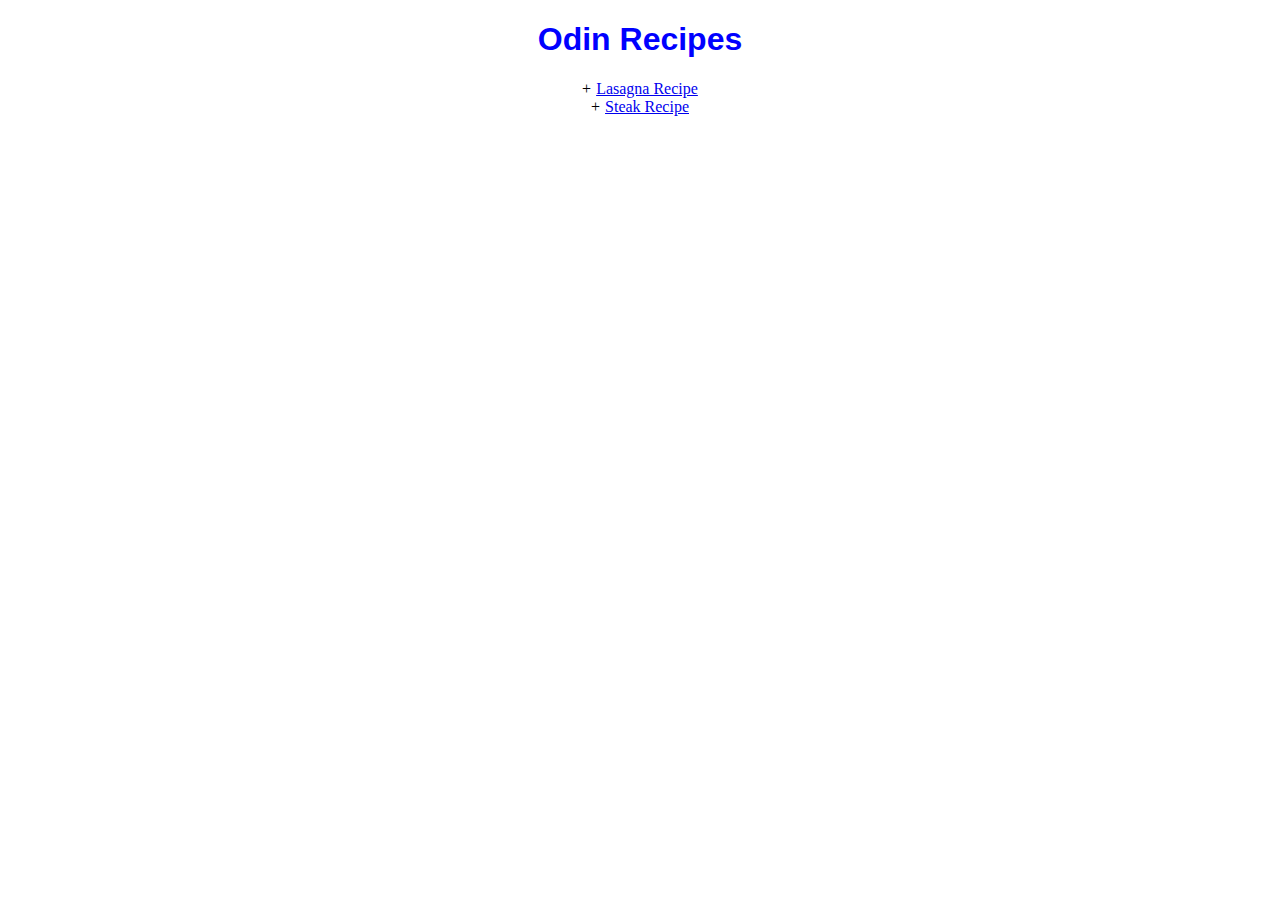
<file: index.html>
<!DOCTYPE html>
<html lang="en">
<head>
    <meta charset="UTF-8">
    <meta name="viewport" content="width=device-width, initial-scale=1.0">
    <title>Odin Recipes</title>
    <link rel="stylesheet" href="home.css">
</head>
<body>
    <h1>Odin Recipes</h1>
    <ul>
        <li><a href="recipes/lasagna.html">Lasagna Recipe</a></li>
        <li><a href="recipes/steak.html">Steak Recipe</a></li>
    </ul>
</body>
</html>
</file>
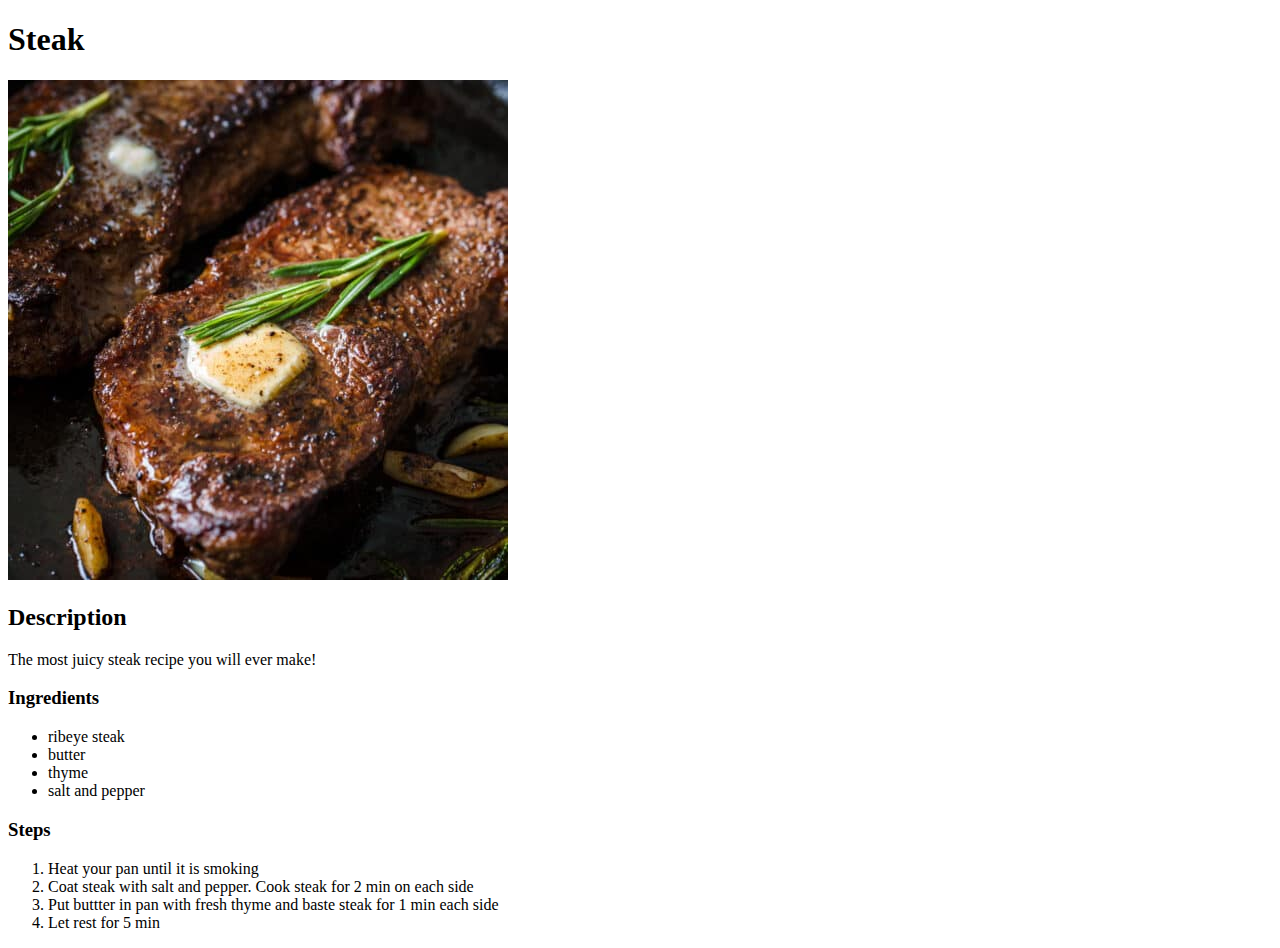
<file: recipes/steak.html>
<!DOCTYPE html>
<html lang="en">
<head>
    <meta charset="UTF-8">
    <meta name="viewport" content="width=device-width, initial-scale=1.0">
    <title>Steak</title>
</head>
<body>
    <h1>Steak</h1>
    <img src="../images/steak.jpg" width="500" height="500">

    <h2>Description</h2>
    <p>The most juicy steak recipe you will ever make!</p>

    <h3>Ingredients</h3>
    <ul>
        <li>ribeye steak</li>
        <li>butter</li>
        <li>thyme</li>
        <li>salt and pepper</li>
    </ul>

    <h3>Steps</h3>
    <ol>
        <li>Heat your pan until it is smoking</li>
        <li>Coat steak with salt and pepper. Cook steak for 2 min on each side</li>
        <li>Put buttter in pan with fresh thyme and baste steak for 1 min each side</li>
        <li>Let rest for 5 min</li>
    </ol>
</body>
</html>
</file>
<file: home.css>
body {
    background-color: white;
    text-align: center;    
}

h1 {
    color: blue;
    font-family: 'Franklin Gothic Medium', 'Arial Narrow', Arial, sans-serif;
}

ul {
    list-style: none;
    margin-left: 0;
    padding-left: 0;
    
  }
  
li {
    padding-left: 1em;
    text-indent: -1em;
    
}

li:before {
    content: "+";
    padding-right: 5px;
}

a {
    font-weight: 500;
}
</file>
